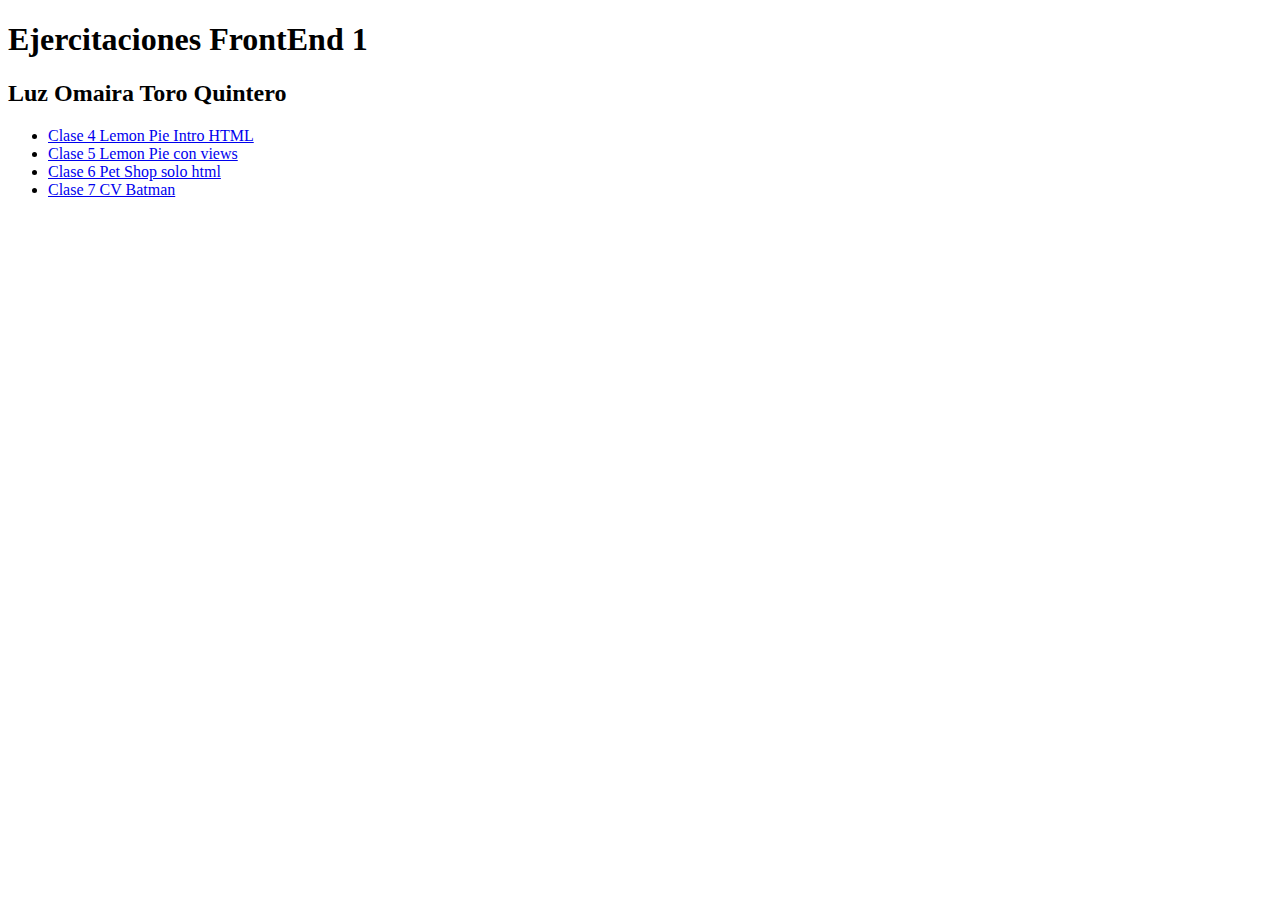
<file: index.html>
<!DOCTYPE html>
<html lang="en">
<head>
    <meta charset="UTF-8">
    <meta http-equiv="X-UA-Compatible" content="IE=edge">
    <meta name="viewport" content="width=device-width, initial-scale=1.0">
    <title>Ejercitaciones FrontEnd 1 Luz Omaira Toro Quintero</title>
</head>
<body>
    <h1>Ejercitaciones FrontEnd 1</h1>
    <h2>Luz Omaira Toro Quintero</h2>
    <ul>
        <li>
            <a href="Clase4_Intro">Clase 4 Lemon Pie Intro HTML</a>
        </li>
        <li>
            <a href="Clase5_LemonPie">Clase 5 Lemon Pie con views</a>
        </li>
        <li>
            <a href="Clase6_PetShopHTML">Clase 6 Pet Shop solo html</a>
        </li>
        <li>
            <a href="Clase7_Batman">Clase 7 CV Batman</a>
        </li>
    </ul>
</body>
</html>
</file>
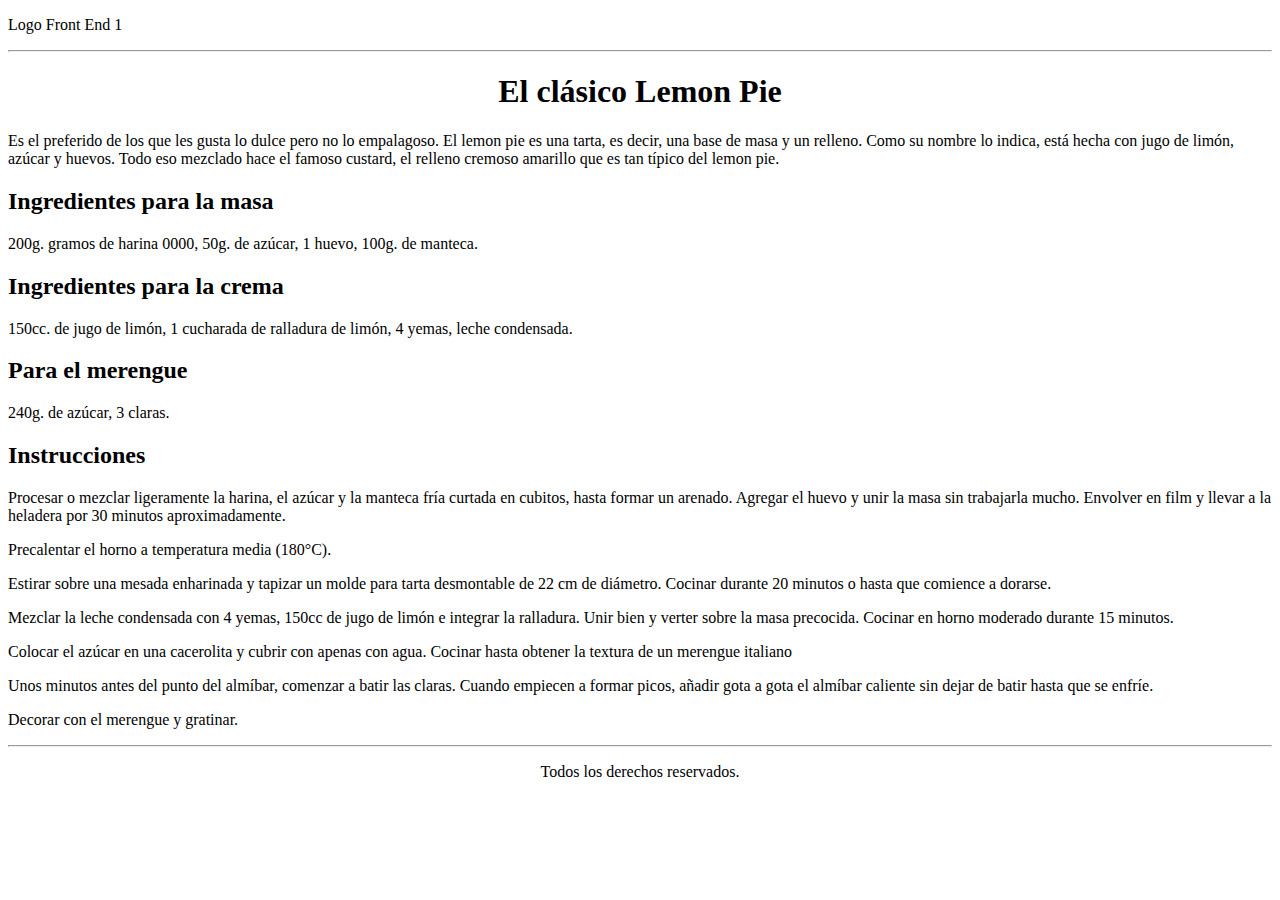
<file: Clase4_Intro/index.html>
<!DOCTYPE html>
<html lang="en">
  <head>
    <meta charset="UTF-8" />
    <meta http-equiv="X-UA-Compatible" content="IE=edge" />
    <meta name="viewport" content="width=device-width, initial-scale=1.0" />
    <title>Clase 4 Intro HTML</title>
  </head>
  <body>
    <header>
      <p>Logo Front End 1</p>
      <hr />
    </header>
    <main>
      <section>
        <h1 align="center">El clásico Lemon Pie</h1>
        <p>
          Es el preferido de los que les gusta lo dulce pero no lo empalagoso.
          El lemon pie es una tarta, es decir, una base de masa y un relleno.
          Como su nombre lo indica, está hecha con jugo de limón, azúcar y
          huevos. Todo eso mezclado hace el famoso custard, el relleno cremoso
          amarillo que es tan típico del lemon pie.
        </p>
      </section>
      <section>
        <h2>Ingredientes para la masa</h2>
        <p>
          200g. gramos de harina 0000, 50g. de azúcar, 1 huevo, 100g. de
          manteca.
        </p>
        <h2>Ingredientes para la crema</h2>
        <p>
          150cc. de jugo de limón, 1 cucharada de ralladura de limón, 4 yemas,
          leche condensada.
        </p>
        <h2>Para el merengue</h2>
        <p>240g. de azúcar, 3 claras.</p>
        <h2>Instrucciones</h2>
        <p>
          Procesar o mezclar ligeramente la harina, el azúcar y la manteca fría
          curtada en cubitos, hasta formar un arenado. Agregar el huevo y unir
          la masa sin trabajarla mucho. Envolver en film y llevar a la heladera
          por 30 minutos aproximadamente.
        </p>
        <p>Precalentar el horno a temperatura media (180°C).</p>
        <p>
          Estirar sobre una mesada enharinada y tapizar un molde para tarta
          desmontable de 22 cm de diámetro. Cocinar durante 20 minutos o hasta
          que comience a dorarse.
        </p>
        <p>
          Mezclar la leche condensada con 4 yemas, 150cc de jugo de limón e
          integrar la ralladura. Unir bien y verter sobre la masa precocida.
          Cocinar en horno moderado durante 15 minutos.
        </p>
        <p>
          Colocar el azúcar en una cacerolita y cubrir con apenas con agua.
          Cocinar hasta obtener la textura de un merengue italiano
        </p>
        <p>
          Unos minutos antes del punto del almíbar, comenzar a batir las claras.
          Cuando empiecen a formar picos, añadir gota a gota el almíbar caliente
          sin dejar de batir hasta que se enfríe.
        </p>
        <p>Decorar con el merengue y gratinar.</p>
      </section>
    </main>
    <footer>
      <hr />
      <p align="center">Todos los derechos reservados.</p>
    </footer>
  </body>
</html>
</file>
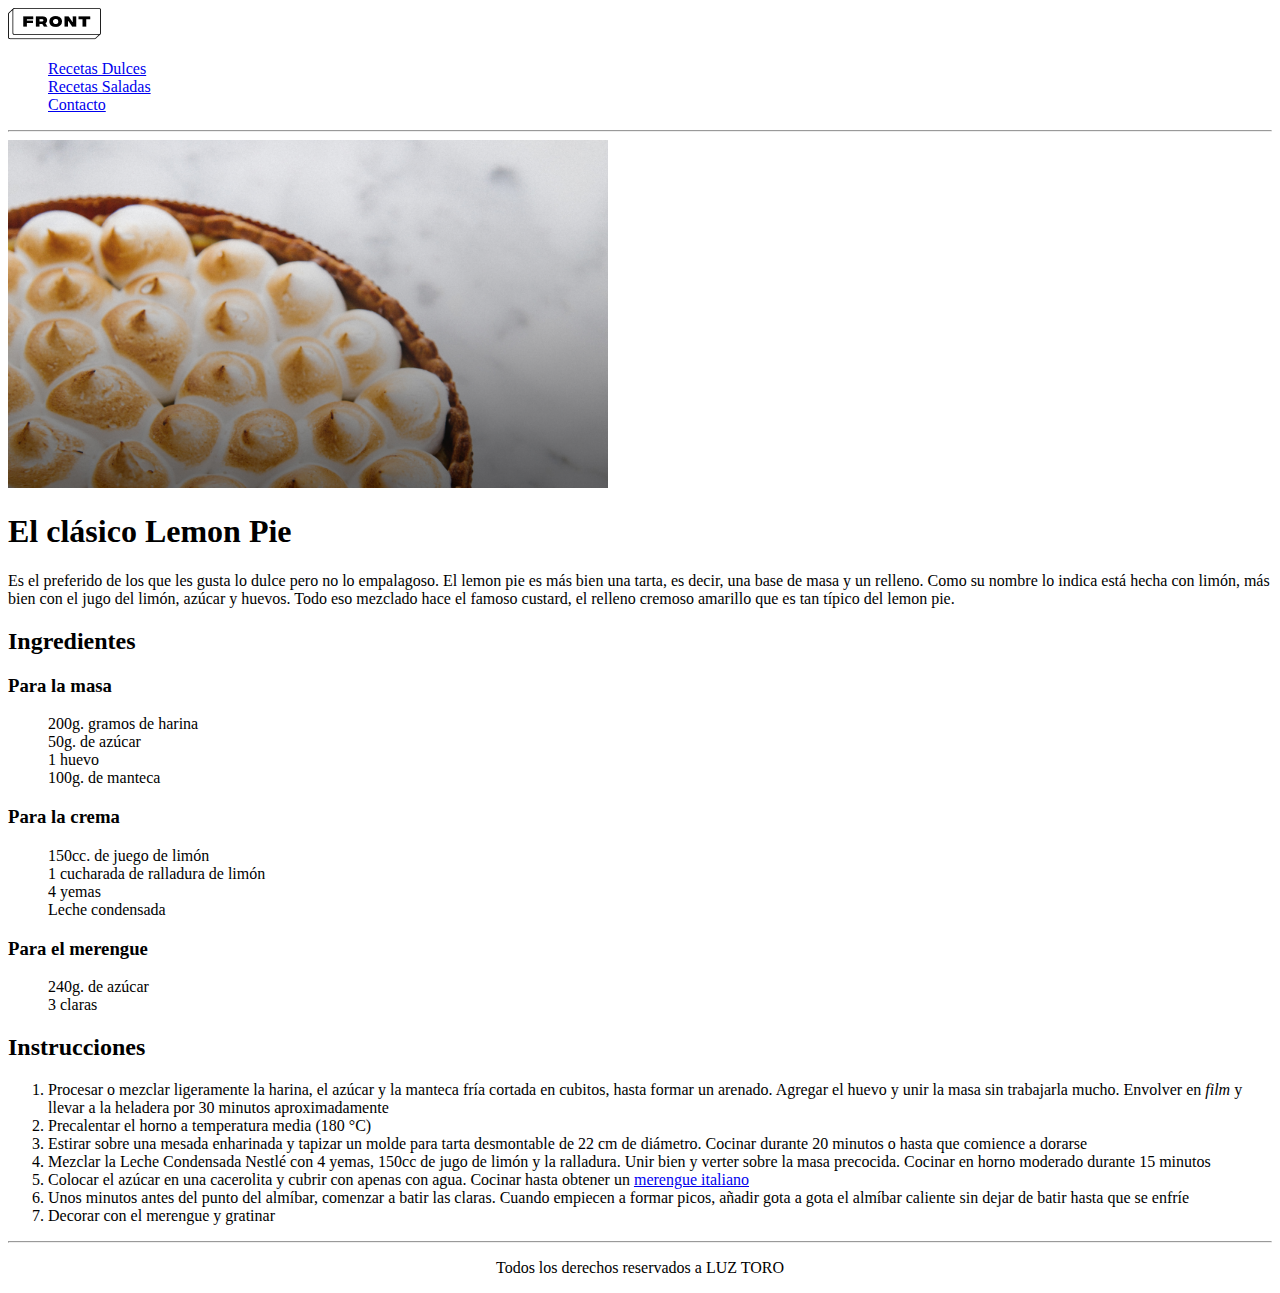
<file: Clase5_LemonPie/index.html>
<!DOCTYPE html>
<html lang="en">
  <head>
    <meta charset="UTF-8" />
    <meta http-equiv="X-UA-Compatible" content="IE=edge" />
    <meta name="viewport" content="width=device-width, initial-scale=1.0" />
    <title>Clase 5 - FrontEnd</title>
  </head>
  <body>
    <header>
      <img src="img/Logo2.png" alt="Clase 5 - FronEnd" />
      <nav>
        <ul type="none">
          <li><a href="views/recetasDulces.html">Recetas Dulces</a></li>
          <li><a href="views/recetasSaladas.html">Recetas Saladas</a></li>
          <li><a href="views/contacto.html">Contacto</a></li>
        </ul>
      </nav>
      <hr />
    </header>
    <main>
      <section>
        <img src="img/lemon-pie 2@2x.png" alt="Lemon Pie" width="600" />
        <h1>El clásico Lemon Pie</h1>
        <p>
          Es el preferido de los que les gusta lo dulce pero no lo empalagoso.
          El lemon pie es más bien una tarta, es decir, una base de masa y un
          relleno. Como su nombre lo indica está hecha con limón, más bien con
          el jugo del limón, azúcar y huevos. Todo eso mezclado hace el famoso
          custard, el relleno cremoso amarillo que es tan típico del lemon pie.
        </p>
      </section>
      <section>
        <h2>Ingredientes</h2>
        <h3>Para la masa</h3>
        <ul type="none">
          <li>200g. gramos de harina</li>
          <li>50g. de azúcar</li>
          <li>1 huevo</li>
          <li>100g. de manteca</li>
        </ul>
        <h3>Para la crema</h3>
        <ul type="none">
          <li>150cc. de juego de limón</li>
          <li>1 cucharada de ralladura de limón</li>
          <li>4 yemas</li>
          <li>Leche condensada</li>
        </ul>
        <h3>Para el merengue</h3>
        <ul type="none">
          <li>240g. de azúcar</li>
          <li>3 claras</li>
        </ul>
      </section>
      <section>
        <h2>Instrucciones</h2>
        <ol>
          <li>
            Procesar o mezclar ligeramente la harina, el azúcar y la manteca
            fría cortada en cubitos, hasta formar un arenado. Agregar el huevo y
            unir la masa sin trabajarla mucho. Envolver en <i>film</i> y llevar
            a la heladera por 30 minutos aproximadamente
          </li>
          <li>Precalentar el horno a temperatura media (180 °C)</li>
          <li>
            Estirar sobre una mesada enharinada y tapizar un molde para tarta
            desmontable de 22 cm de diámetro. Cocinar durante 20 minutos o hasta
            que comience a dorarse
          </li>
          <li>
            Mezclar la Leche Condensada Nestlé con 4 yemas, 150cc de jugo de
            limón y la ralladura. Unir bien y verter sobre la masa precocida.
            Cocinar en horno moderado durante 15 minutos
          </li>
          <li>
            Colocar el azúcar en una cacerolita y cubrir con apenas con agua.
            Cocinar hasta obtener un
            <a href="views/merengueItaliano.html">merengue italiano</a>
          </li>
          <li>
            Unos minutos antes del punto del almíbar, comenzar a batir las
            claras. Cuando empiecen a formar picos, añadir gota a gota el
            almíbar caliente sin dejar de batir hasta que se enfríe
          </li>
          <li>Decorar con el merengue y gratinar</li>
        </ol>
      </section>
    </main>
    <footer>
      <hr />
      <p align="center">Todos los derechos reservados a LUZ TORO</p>
    </footer>
  </body>
</html>
</file>
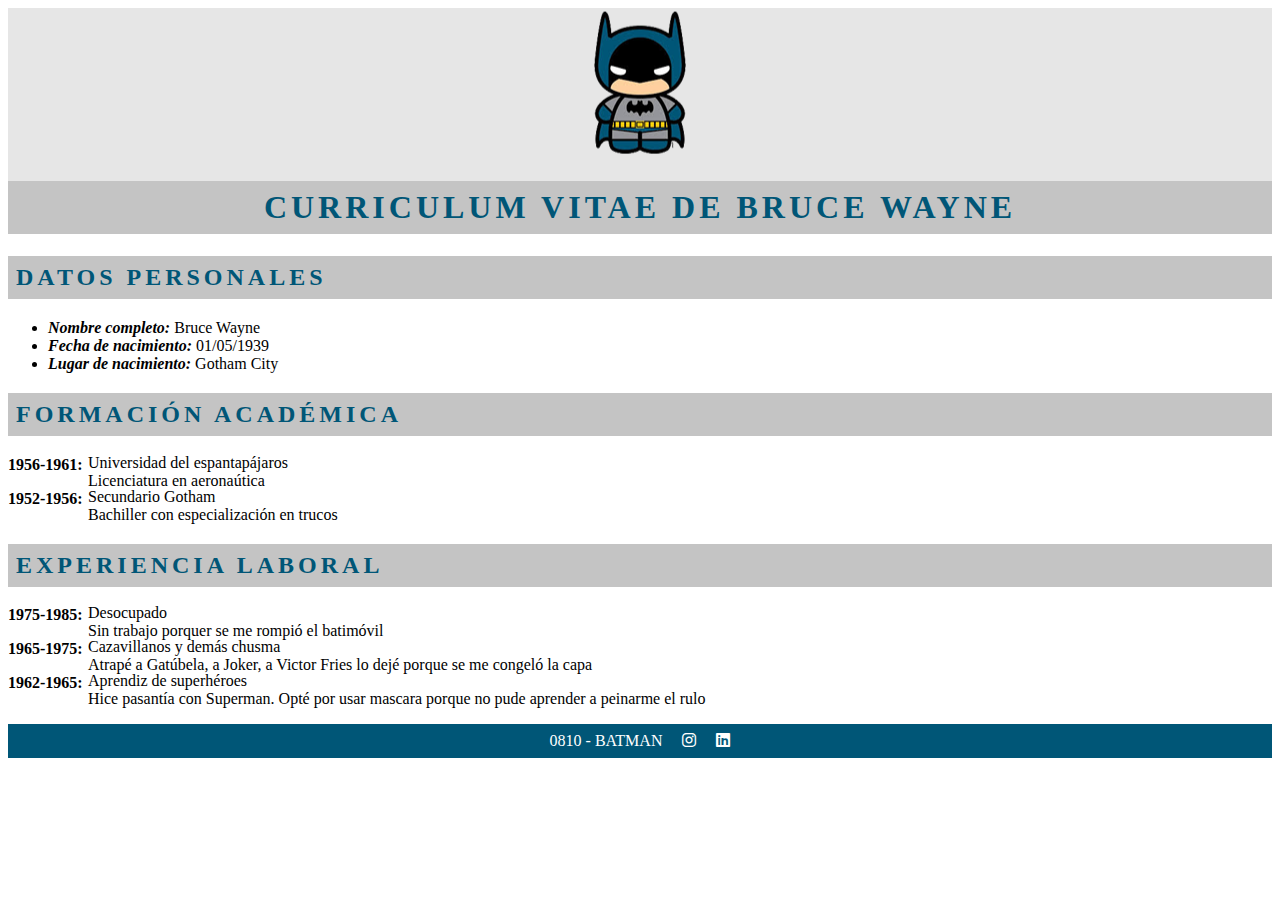
<file: Clase7_Batman/index.html>
<!DOCTYPE html>
<html lang="en">
  <head>
    <meta charset="UTF-8" />
    <meta http-equiv="X-UA-Compatible" content="IE=edge" />
    <meta name="viewport" content="width=device-width, initial-scale=1.0" />
    <link rel="stylesheet" href="css/styles.css" />
    <link
      rel="stylesheet"
      href="https://cdnjs.cloudflare.com/ajax/libs/font-awesome/6.1.1/css/all.min.css"
    />
    <title>Batman FrontEnd1 Clase 7</title>
  </head>
  <body>
    <header class="text-center background-lightgray">
      <img src="img/logoBatman.png" alt="logo de Batman" />
      <h1 class="text-uppercase background-gray text-blue letter-spacing-4px pa-2">
        Curriculum Vitae de Bruce Wayne
      </h1>
    </header>

    <main>
      <section>
        <h2 class="text-uppercase background-gray text-blue letter-spacing-4px pa-2">
          Datos personales
        </h2>
        <ul>
          <li>
            <span class="text-bold text-italic">Nombre completo:</span>
            Bruce Wayne
          </li>
          <li>
            <span class="text-bold text-italic">Fecha de nacimiento:</span>
            01/05/1939
          </li>
          <li>
            <span class="text-bold text-italic">Lugar de nacimiento:</span>
            Gotham City
          </li>
        </ul>
      </section>
      <section>
        <h2 class="text-uppercase background-gray text-blue letter-spacing-4px pa-2">
          Formación académica
        </h2>
        <dl>
          <dt class="text-bold">1956-1961:</dt>
          <dd class="mt-n5 ml-20">
            Universidad del espantapájaros
            <br />
            Licenciatura en aeronaútica
          </dd>
          <dt class="text-bold">1952-1956:</dt>
          <dd class="mt-n5 ml-20">
            Secundario Gotham
            <br />
            Bachiller con especialización en trucos
          </dd>
        </dl>
      </section>
      <section>
        <h2 class="text-uppercase background-gray text-blue letter-spacing-4px pa-2">
          Experiencia laboral
        </h2>
        <dl>
          <dt class="text-bold">1975-1985:</dt>
          <dd class="mt-n5 ml-20">
            Desocupado
            <br />
            Sin trabajo porquer se me rompió el batimóvil
          </dd>
          <dt class="text-bold">1965-1975:</dt>
          <dd class="mt-n5 ml-20">
            Cazavillanos y demás chusma
            <br />
            Atrapé a Gatúbela, a Joker, a Victor Fries lo dejé porque se me
            congeló la capa
          </dd>
          <dt class="text-bold">1962-1965:</dt>
          <dd class="mt-n5 ml-20">
            Aprendiz de superhéroes
            <br />
            Hice pasantía con Superman. Opté por usar mascara porque no pude
            aprender a peinarme el rulo
          </dd>
        </dl>
      </section>
    </main>
    <footer class="background-blue text-white text-center pa-2">
      <span class="mx-2">0810 - BATMAN</span>
      <a href="https://www.instagram.com" target="_blank" class="text-white text-decoration-none mx-2">
        <i class="fa-brands fa-instagram"></i>
      </a>
      <a href="https://www.linkedin.com" target="_blank" class="text-white text-decoration-none mx-2">
        <i class="fa-brands fa-linkedin"></i>
      </a>
    </footer>
  </body>
</html>
</file>
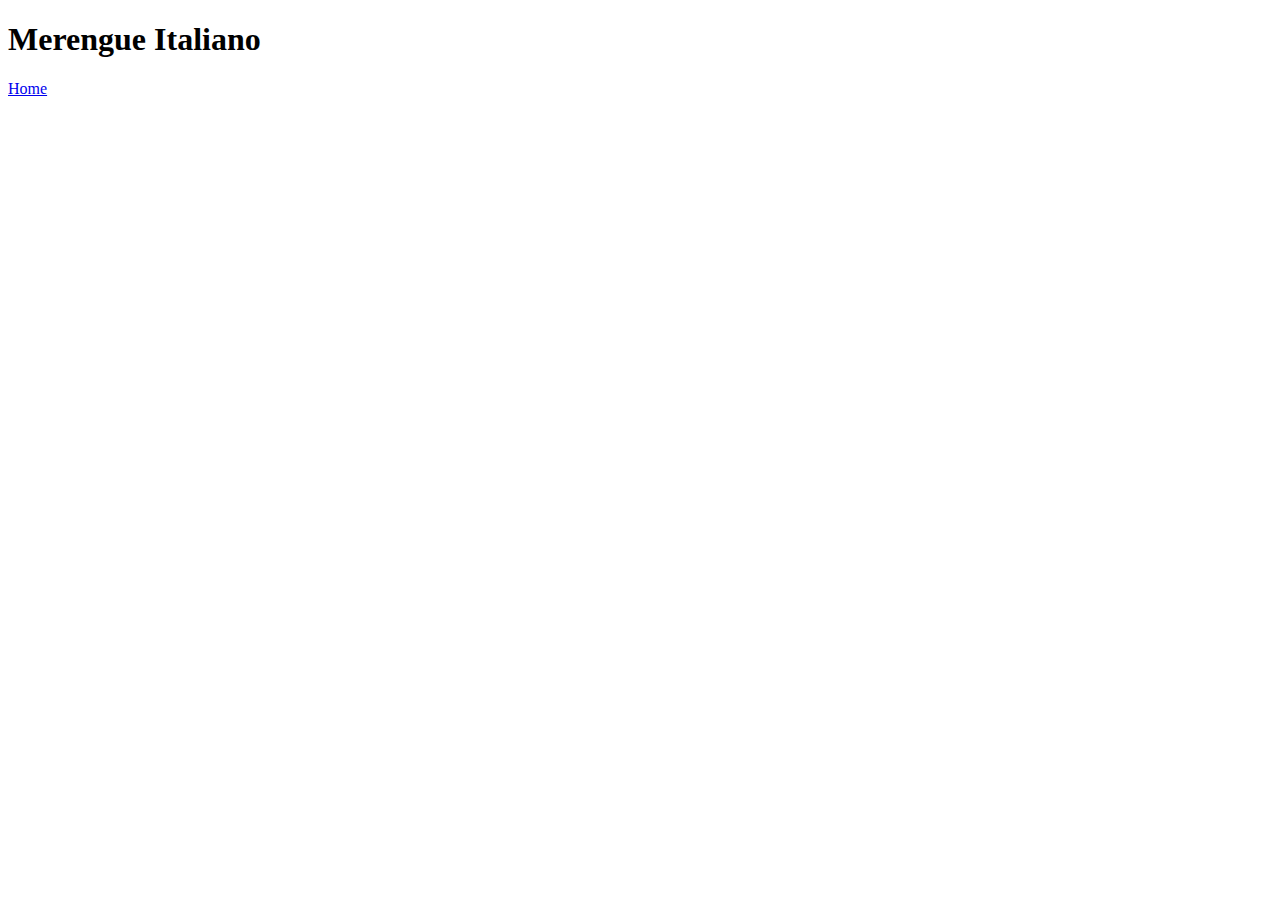
<file: Clase5_LemonPie/views/merengueItaliano.html>
<!DOCTYPE html>
<html lang="en">
<head>
    <meta charset="UTF-8">
    <meta http-equiv="X-UA-Compatible" content="IE=edge">
    <meta name="viewport" content="width=device-width, initial-scale=1.0">
    <title>Merengue Italiano</title>
</head>
<body>
    <h1>Merengue Italiano</h1>
    <a href="..">Home</a>
</body>
</html>
</file>
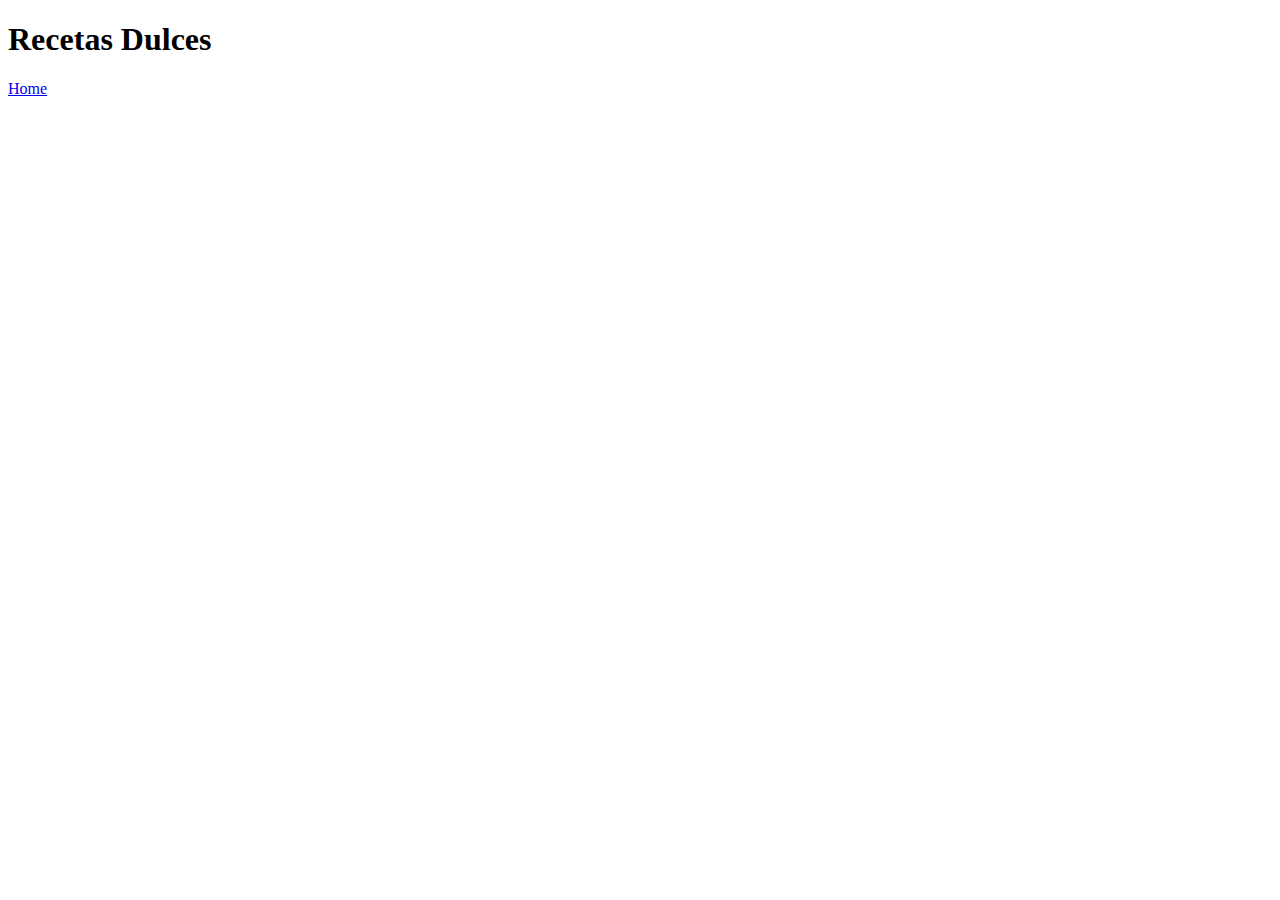
<file: Clase5_LemonPie/views/recetasDulces.html>
<!DOCTYPE html>
<html lang="en">
<head>
    <meta charset="UTF-8">
    <meta http-equiv="X-UA-Compatible" content="IE=edge">
    <meta name="viewport" content="width=device-width, initial-scale=1.0">
    <title>Recetas Dulces</title>
</head>
<body>
    <h1>Recetas Dulces</h1>
    <a href="..">Home</a>
</body>
</html>
</file>
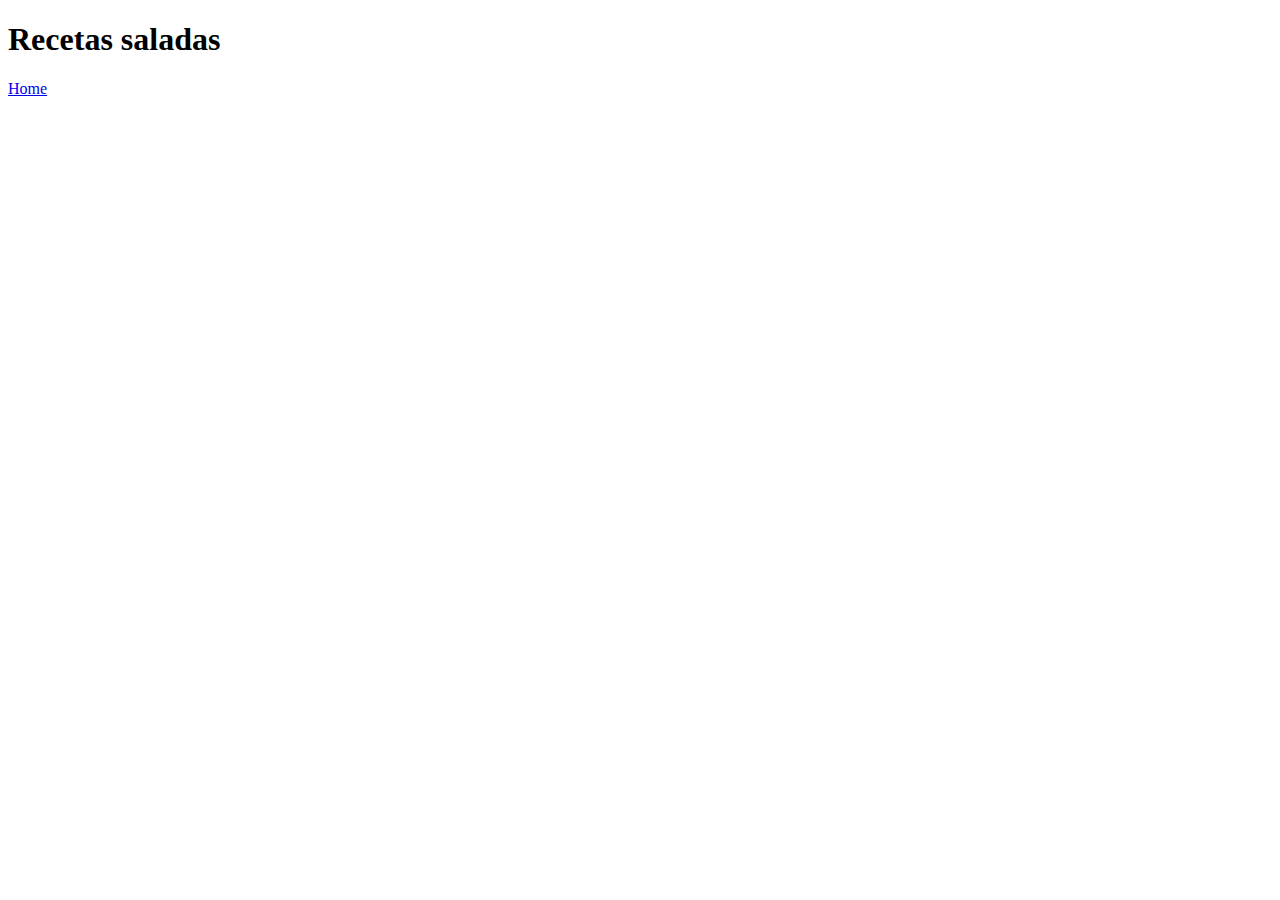
<file: Clase5_LemonPie/views/recetasSaladas.html>
<!DOCTYPE html>
<html lang="en">
<head>
    <meta charset="UTF-8">
    <meta http-equiv="X-UA-Compatible" content="IE=edge">
    <meta name="viewport" content="width=device-width, initial-scale=1.0">
    <title>Recetas Saladas</title>
</head>
<body>
    <h1>Recetas saladas</h1>
    <a href="..">Home</a>
</body>
</html>
</file>
<file: Clase7_Batman/css/styles.css>
.text-center {
  text-align: center;
}

.text-uppercase {
  text-transform: uppercase;
}

.background-gray {
  background-color: #c4c4c4;
}

.text-blue {
  color: #005677;
}

.text-white {
  color: white;
}

.background-lightgray {
  background-color: #e6e6e6;
}

.text-bold {
  font-weight: 700;
}

.background-blue {
  background-color: #005677;
}

.letter-spacing-4px {
  letter-spacing: 4px;
}

.pa-2 {
  padding: 8px;
}

.text-decoration-none {
  text-decoration: none;
}

.mx-2 {
  margin-left: 8px;
  margin-right: 8px;
}

.mt-n5 {
  margin-top: -20px;
}

.ml-20 {
  margin-left: 80px;
}

.text-italic {
  font-style: italic;
}
</file>
